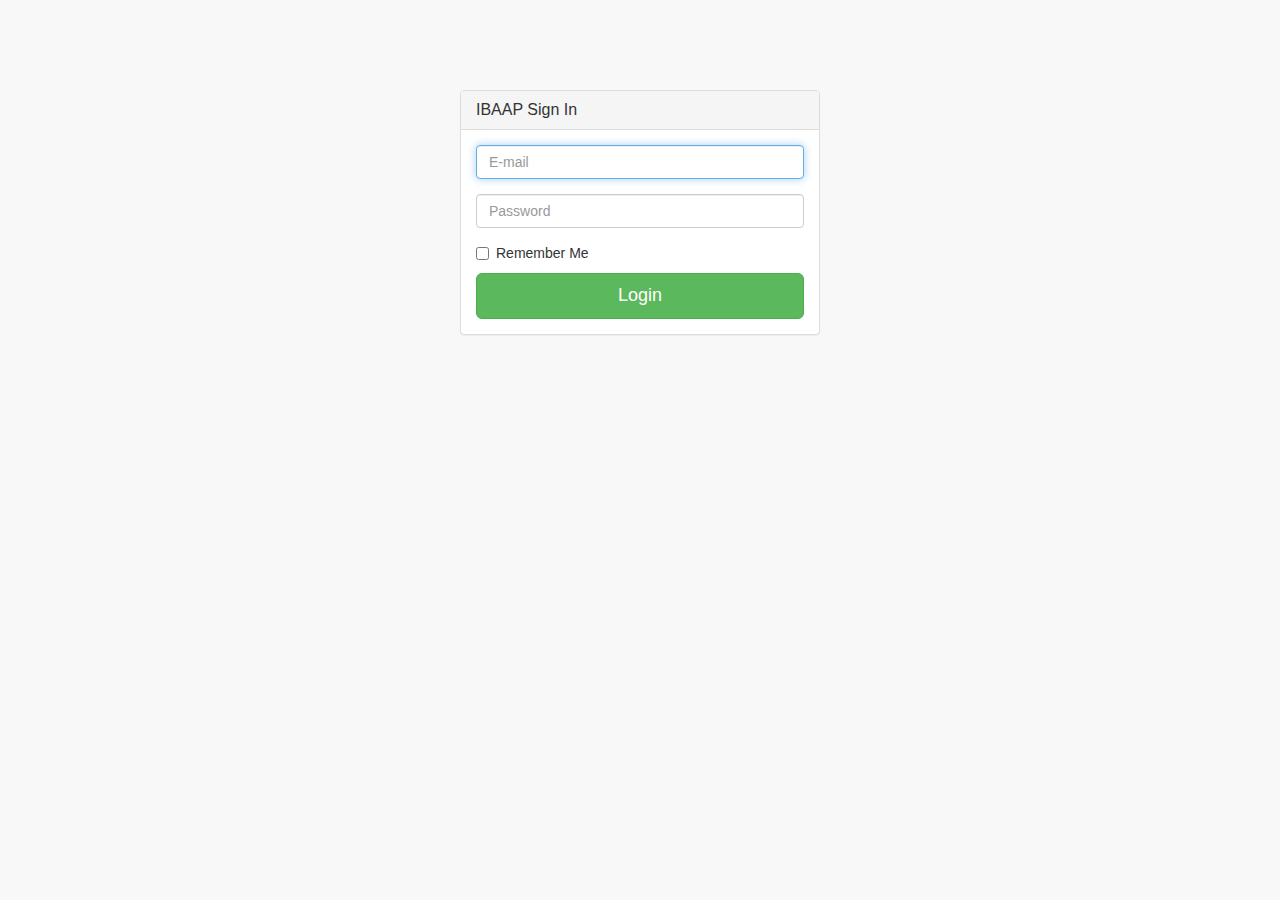
<file: templates/login.html>
<!DOCTYPE html>
<html lang="en">

<head>

    <meta charset="utf-8">
    <meta http-equiv="X-UA-Compatible" content="IE=edge">
    <meta name="viewport" content="width=device-width, initial-scale=1">
    <meta name="description" content="">
    <meta name="author" content="">

    <title>SB Admin 2 - Bootstrap Admin Theme</title>

    <!-- Bootstrap Core CSS -->
    <link href="../static/css/bootstrap.min.css" rel="stylesheet">

    <!-- MetisMenu CSS -->
    <link href="../static/css/plugins/metisMenu/metisMenu.min.css" rel="stylesheet">

    <!-- Custom CSS -->
    <link href="../static/css/sb-admin-2.css" rel="stylesheet">

    <!-- Custom Fonts -->
    <link href="../static/font-awesome-4.1.0/css/font-awesome.min.css" rel="stylesheet" type="text/css">

    <!-- HTML5 Shim and Respond.js IE8 support of HTML5 elements and media queries -->
    <!-- WARNING: Respond.js doesn't work if you view the page via file:// -->
    <!--[if lt IE 9]>
        <script src="https://oss.maxcdn.com/libs/html5shiv/3.7.0/html5shiv.js"></script>
        <script src="https://oss.maxcdn.com/libs/respond.js/1.4.2/respond.min.js"></script>
    <![endif]-->

</head>

<body>

    <div class="container">
        <div class="row">
            <div class="col-md-4 col-md-offset-4">
                <div class="login-panel panel panel-default">
                    <div class="panel-heading">
                        <h3 class="panel-title">IBAAP Sign In</h3>
                    </div>
                    <div class="panel-body">
                        <form role="form">
                            <fieldset>
                                <div class="form-group">
                                    <input class="form-control" placeholder="E-mail" name="email" type="email" autofocus>
                                </div>
                                <div class="form-group">
                                    <input class="form-control" placeholder="Password" name="password" type="password" value="">
                                </div>
                                <div class="checkbox">
                                    <label>
                                        <input name="remember" type="checkbox" value="Remember Me">Remember Me
                                    </label>
                                </div>
                                <!-- Change this to a button or input when using this as a form -->
                                <a href="./" class="btn btn-lg btn-success btn-block">Login</a>
                            </fieldset>
                        </form>
                    </div>
                </div>
            </div>
        </div>
    </div>

    <!-- jQuery -->
    <script src="../static/js/jquery.js"></script>

    <!-- Bootstrap Core JavaScript -->
    <script src="../static/js/bootstrap.min.js"></script>

    <!-- Metis Menu Plugin JavaScript -->
    <script src="../static/js/plugins/metisMenu/metisMenu.min.js"></script>

    <!-- Custom Theme JavaScript -->
    <script src="../static/js/sb-admin-2.js"></script>

</body>

</html>
</file>
<file: static/css/plugins/metisMenu/metisMenu.min.css>
.arrow{float:right}.glyphicon.arrow:before{content:"\e079"}.active>a>.glyphicon.arrow:before{content:"\e114"}.fa.arrow:before{content:"\f104"}.active>a>.fa.arrow:before{content:"\f107"}.plus-times{float:right}.fa.plus-times:before{content:"\f067"}.active>a>.fa.plus-times{filter:progid:DXImageTransform.Microsoft.BasicImage(rotation=1);-webkit-transform:rotate(45deg);-moz-transform:rotate(45deg);-ms-transform:rotate(45deg);-o-transform:rotate(45deg);transform:rotate(45deg)}.plus-minus{float:right}.fa.plus-minus:before{content:"\f067"}.active>a>.fa.plus-minus:before{content:"\f068"}
</file>
<file: static/css/sb-admin-2.css>
/*!
 * Start Bootstrap - SB Admin 2 Bootstrap Admin Theme (http://startbootstrap.com)
 * Code licensed under the Apache License v2.0.
 * For details, see http://www.apache.org/licenses/LICENSE-2.0.
 */

body {
    background-color: #f8f8f8;
}

#wrapper {
    width: 100%;
}

#page-wrapper {
    padding: 0 15px;
    min-height: 568px;
    background-color: #fff;
}

@media(min-width:768px) {
    #page-wrapper {
        position: inherit;
        margin: 0 0 0 250px;
        padding: 0 30px;
        border-left: 1px solid #e7e7e7;
    }
}

.navbar-top-links li {
    display: inline-block;
}

.navbar-top-links li:last-child {
    margin-right: 15px;
}

.navbar-top-links li a {
    padding: 15px;
    min-height: 50px;
}

.navbar-top-links .dropdown-menu li {
    display: block;
}

.navbar-top-links .dropdown-menu li:last-child {
    margin-right: 0;
}

.navbar-top-links .dropdown-menu li a {
    padding: 3px 20px;
    min-height: 0;
}

.navbar-top-links .dropdown-menu li a div {
    white-space: normal;
}

.navbar-top-links .dropdown-messages,
.navbar-top-links .dropdown-tasks,
.navbar-top-links .dropdown-alerts {
    width: 310px;
    min-width: 0;
}

.navbar-top-links .dropdown-messages {
    margin-left: 5px;
}

.navbar-top-links .dropdown-tasks {
    margin-left: -59px;
}

.navbar-top-links .dropdown-alerts {
    margin-left: -123px;
}

.navbar-top-links .dropdown-user {
    right: 0;
    left: auto;
}

.sidebar .sidebar-nav.navbar-collapse {
    padding-right: 0;
    padding-left: 0;
}

.sidebar .sidebar-search {
    padding: 15px;
}

.sidebar ul li {
    border-bottom: 1px solid #e7e7e7;
}

.sidebar ul li a.active {
    background-color: #eee;
}

.sidebar .arrow {
    float: right;
}

.sidebar .fa.arrow:before {
    content: "\f104";
}

.sidebar .active>a>.fa.arrow:before {
    content: "\f107";
}

.sidebar .nav-second-level li,
.sidebar .nav-third-level li {
    border-bottom: 0!important;
}

.sidebar .nav-second-level li a {
    padding-left: 37px;
}

.sidebar .nav-third-level li a {
    padding-left: 52px;
}

@media(min-width:768px) {
    .sidebar {
        z-index: 1;
        position: absolute;
        width: 250px;
        margin-top: 51px;
    }

    .navbar-top-links .dropdown-messages,
    .navbar-top-links .dropdown-tasks,
    .navbar-top-links .dropdown-alerts {
        margin-left: auto;
    }
}

.btn-outline {
    color: inherit;
    background-color: transparent;
    transition: all .5s;
}

.btn-primary.btn-outline {
    color: #428bca;
}

.btn-success.btn-outline {
    color: #5cb85c;
}

.btn-info.btn-outline {
    color: #5bc0de;
}

.btn-warning.btn-outline {
    color: #f0ad4e;
}

.btn-danger.btn-outline {
    color: #d9534f;
}

.btn-primary.btn-outline:hover,
.btn-success.btn-outline:hover,
.btn-info.btn-outline:hover,
.btn-warning.btn-outline:hover,
.btn-danger.btn-outline:hover {
    color: #fff;
}

.chat {
    margin: 0;
    padding: 0;
    list-style: none;
}

.chat li {
    margin-bottom: 10px;
    padding-bottom: 5px;
    border-bottom: 1px dotted #999;
}

.chat li.left .chat-body {
    margin-left: 60px;
}

.chat li.right .chat-body {
    margin-right: 60px;
}

.chat li .chat-body p {
    margin: 0;
}

.panel .slidedown .glyphicon,
.chat .glyphicon {
    margin-right: 5px;
}

.chat-panel .panel-body {
    height: 350px;
    overflow-y: scroll;
}

.login-panel {
    margin-top: 25%;
}

.flot-chart {
    display: block;
    height: 400px;
}

.flot-chart-content {
    width: 100%;
    height: 100%;
}

table.dataTable thead .sorting,
table.dataTable thead .sorting_asc,
table.dataTable thead .sorting_desc,
table.dataTable thead .sorting_asc_disabled,
table.dataTable thead .sorting_desc_disabled {
    background: 0 0;
}

table.dataTable thead .sorting_asc:after {
    content: "\f0de";
    float: right;
    font-family: fontawesome;
}

table.dataTable thead .sorting_desc:after {
    content: "\f0dd";
    float: right;
    font-family: fontawesome;
}

table.dataTable thead .sorting:after {
    content: "\f0dc";
    float: right;
    font-family: fontawesome;
    color: rgba(50,50,50,.5);
}

.btn-circle {
    width: 30px;
    height: 30px;
    padding: 6px 0;
    border-radius: 15px;
    text-align: center;
    font-size: 12px;
    line-height: 1.428571429;
}

.btn-circle.btn-lg {
    width: 50px;
    height: 50px;
    padding: 10px 16px;
    border-radius: 25px;
    font-size: 18px;
    line-height: 1.33;
}

.btn-circle.btn-xl {
    width: 70px;
    height: 70px;
    padding: 10px 16px;
    border-radius: 35px;
    font-size: 24px;
    line-height: 1.33;
}

.show-grid [class^=col-] {
    padding-top: 10px;
    padding-bottom: 10px;
    border: 1px solid #ddd;
    background-color: #eee!important;
}

.show-grid {
    margin: 15px 0;
}

.huge {
    font-size: 40px;
}

.panel-green {
    border-color: #5cb85c;
}

.panel-green .panel-heading {
    border-color: #5cb85c;
    color: #fff;
    background-color: #5cb85c;
}

.panel-green a {
    color: #5cb85c;
}

.panel-green a:hover {
    color: #3d8b3d;
}

.panel-red {
    border-color: #d9534f;
}

.panel-red .panel-heading {
    border-color: #d9534f;
    color: #fff;
    background-color: #d9534f;
}

.panel-red a {
    color: #d9534f;
}

.panel-red a:hover {
    color: #b52b27;
}

.panel-yellow {
    border-color: #f0ad4e;
}

.panel-yellow .panel-heading {
    border-color: #f0ad4e;
    color: #fff;
    background-color: #f0ad4e;
}

.panel-yellow a {
    color: #f0ad4e;
}

.panel-yellow a:hover {
    color: #df8a13;
}

/*MLefco edits*/
.medNum{
	width: 1%;
	font-weight: 500;
}
.saveButton{
	margin-top: 5%;
}
</file>
